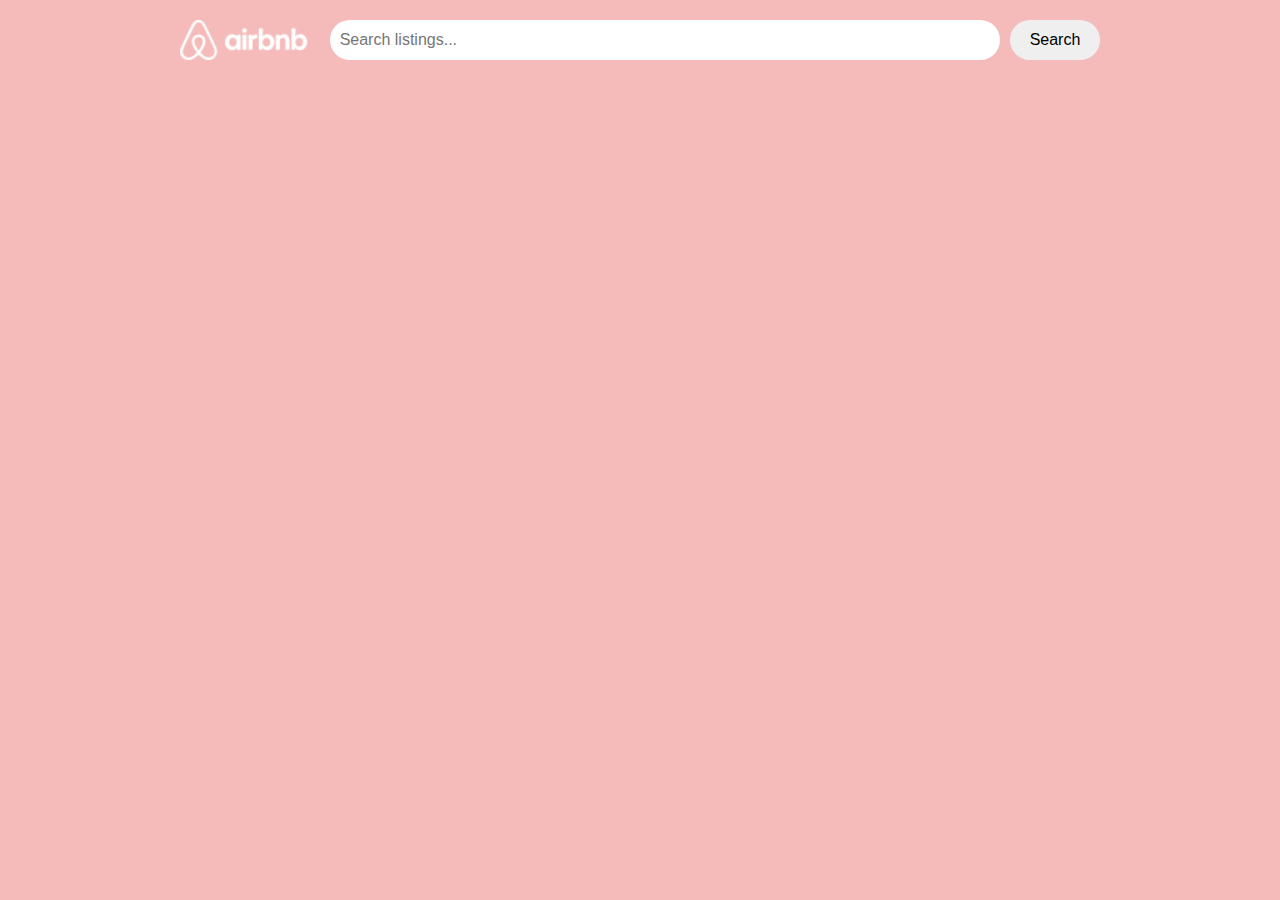
<file: index.html>
<!DOCTYPE html>
<html lang="en">
<head>
    <meta charset="UTF-8">
    <meta name="viewport" content="width=device-width, initial-scale=1.0">
    <title>AirBnb-clone</title>
    <link rel="stylesheet" href="style.css">
</head>
<body>
    <header>
        
    </header>
    <main>
        <div id="search-bar">
            <div id="nav-logo">
            </div>
            <input id="search-input" type="text" placeholder="Search listings...">
            <button id="search-button">Search</button>
        </div>
        <div id="listings-container">
          
        </div>
      

    </main>
    <footer></footer>
   
    <script src="/script.js"></script>
</body>
</html>
</file>
<file: style.css>
body{
    background-color: rgb(245, 187, 187);
}
#nav-logo{
    background-image: url('/images/Logo.png');
    background-size: cover;
    height:40px;
    width:150px;
    object-fit: fill;
    
   
  }
#search-bar {
    display: flex;
    justify-content: center;
    margin: 20px 0;
}

#search-input {
    /* flex-grow: 1; */
    width:650px;
    padding: 10px;
    margin-right: 10px;
    font-size: 16px;
    border-radius: 50px;
    border: none;
}

#search-button {
    padding: 10px 20px;
    font-size: 16px;
   
    border: none;
    border-radius:50px;
}
#listings-container {
    display: flex;
    flex-wrap: wrap;
    justify-content: space-evenly;
    align-items:space-evenly;
    row-gap: 20px;
}
.listing-card > img{
    height:260px;
    width:260px;
    object-fit: cover;
    border-radius: 5px;
}
.listing-card{
  padding:10px;
}

#map{
    height: 800px;
    width: 100%;
}
.listing-info > *{
   font-size: 14px;
   font-family:inherit;
   line-height: 8px;
   
}
.listing-card{

    
    row-gap: 10px;
}
</file>
